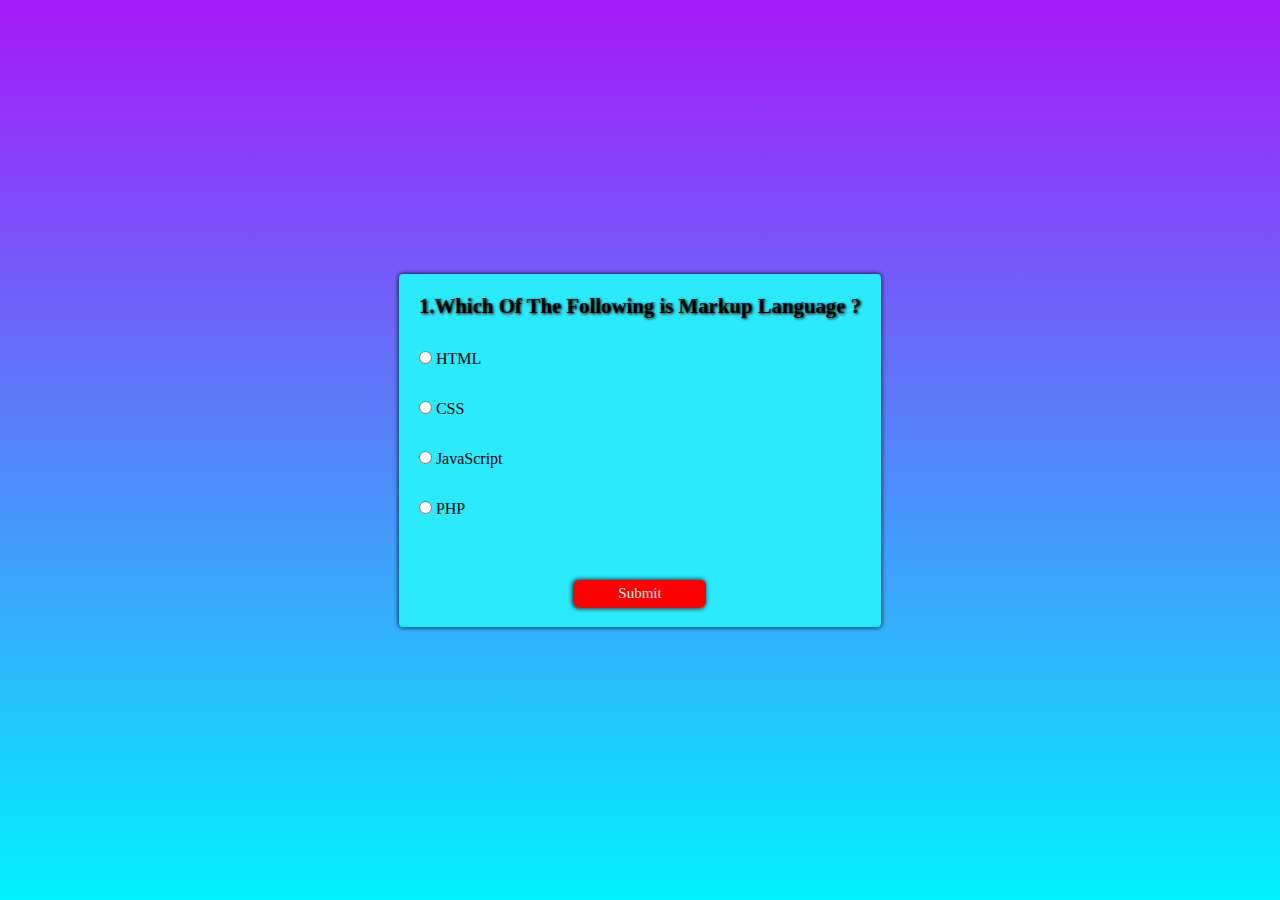
<file: QuizGame.html>
<!DOCTYPE html>
<html lang="en">

<head>
    <meta charset="UTF-8">
    <meta name="viewport" content="width=device-width, initial-scale=1.0">
    <title>Gs Quiz Game &...</title>
    <link rel="stylesheet" href="QuizGame.css">
</head>

<body onload="tm();">
    <div class="Main">
        <div id="box">
            <h2 id="quesBox">1. What is The Capital Of India</h2>
            <div class="row">
                <input class="Options" id="Option1" type="Radio" style="accent-color:blue"a value="a" name="Option">
                <label for="Option1">Option </label>
            </div>
            <div class="row">
                <input class="Options" id="Option2" type="Radio" style="accent-color:blue"value="b" name="Option">
                <label for="Option2">Option </label>
            </div>
            <div class="row">
                <input class="Options" id="Option3" type="Radio" style="accent-color:blue"value="c" name="Option">
                <label for="Option3">Option </label>
            </div>
            <div class="row">
                <input class="Options" id="Option4" type="Radio" style="accent-color:blue"value="d" name="Option">
                <label for="Option4">Option </label>
            </div>
            <div class="bttn">
            <button class="btn" Onclick="SubmitQuiz()">
                Submit
            </button>
            </div>
        </div>
    </div>
    <script src="QuizGame.js"></script>
</body>
</html>
</file>
<file: QuizGame.css>
* {
    margin: 0px;
    padding: 0px;
    box-sizing: border-box;

}

body {
    background:linear-gradient(#a619f8,#00f2fe);
}

.Main {
    width: 100%;
    height: 100vh;
    display: flex;
    align-items: center;
    justify-content: center;
    flex-direction: column;
}

#box {
    box-shadow: 0px 0px 5px black;
    background-color: rgb(42, 234, 252);
    border-bottom-left-radius: 4px;
    border-top-left-radius: 4px;
    border-top-right-radius: 4px;
    border-bottom-right-radius: 4px;
    padding: 20px;

}

h2 {
    font-size: 1.3rem;
    text-shadow: 1px 1px 3px black;
    font-family: Georgia, 'Times New Roman', Times, serif;
}

.row {
    width: 100%;
    margin: 2rem;
    margin-left: 0px;
}

input {
    cursor: pointer;
}

.bttn {
    display: flex;
    align-items: center;
    justify-content: center;
}

.btn {
    margin-top: 30px;
    width: 30%;
    padding: 5px;
    font-size: 15px;
    border: none;
    border-radius: 5px;
    color: whitesmoke;
    background-color: red;
    font-family: Georgia, 'Times New Roman', Times, serif;
    cursor: pointer;
    box-shadow: -1px 0.5px 5px black;
}

.btn:hover {
    background-color: rgba(247, 7, 7, 0.957);
}
</file>
